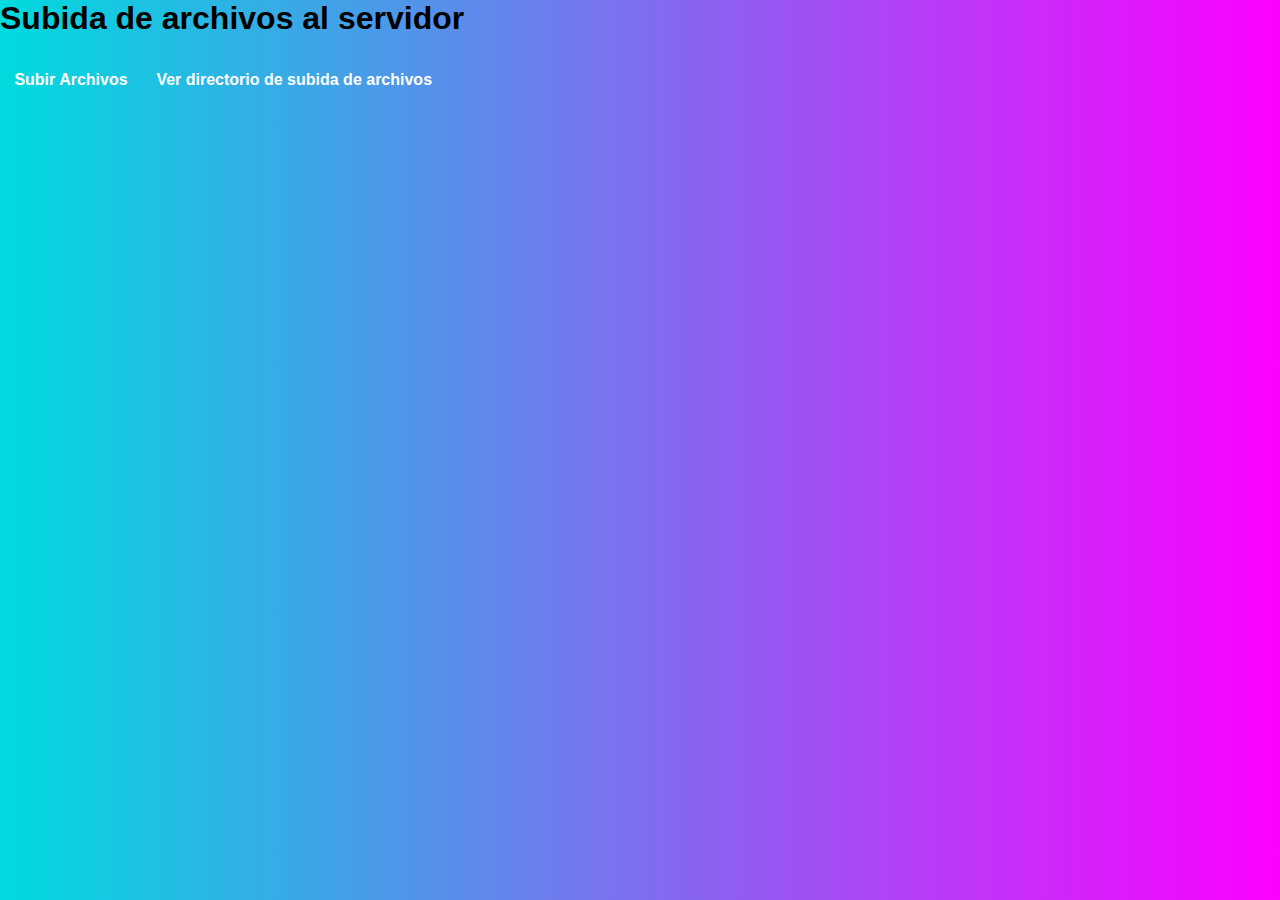
<file: index.html>
<!DOCTYPE html>
<html lang="es">
    <head>
        <meta charset="UTF-8">
        <meta http-equiv="X-UA-Compatible" content="IE=edge">
        <meta name="viewport" content="width=device-width, initial-scale=1.0">
        <meta name="author" content="jtoscanoreyes.guadalupe@alumnado.fundacionloyola.net">
        <link rel="stylesheet" href="src/css/style.css">
        <title>Subida de Archivos</title>
    </head>
    <body>
        <h1>Subida de archivos al servidor</h1>
        <nav id="navegador">
            <ul>
                <li><a href="src/html/subidaArchivos.html">Subir Archivos</a></li>
                <li><a href="src/php/verFicheros.php">Ver directorio de subida de archivos</a></li>
            </ul>
        </nav>
    </body>
</html>
</file>
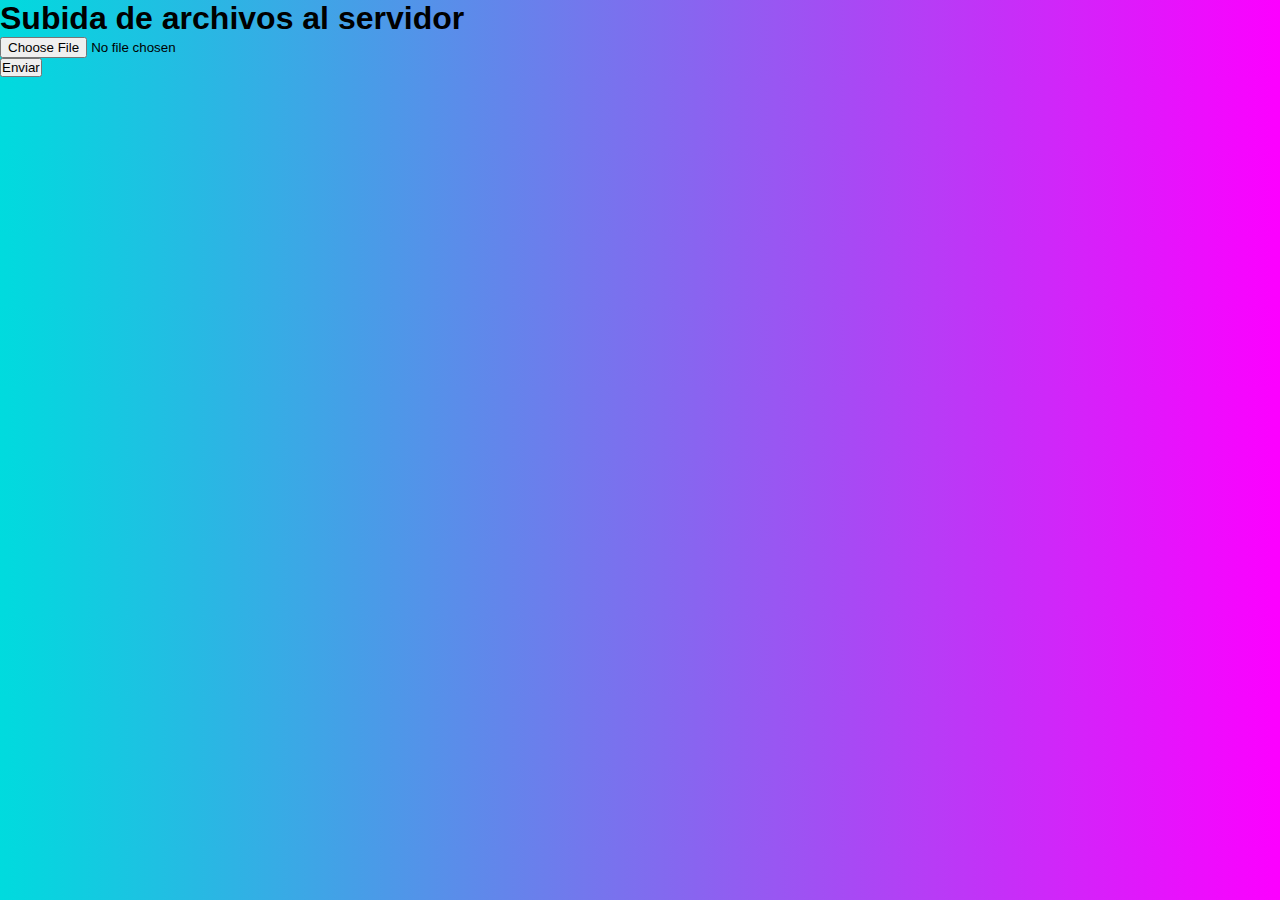
<file: src/html/subidaArchivos.html>
<!DOCTYPE html>
<html lang="es">
    <head>
        <meta charset="UTF-8">
        <meta http-equiv="X-UA-Compatible" content="IE=edge">
        <meta name="viewport" content="width=device-width, initial-scale=1.0">
        <link rel="stylesheet" href="../css/style.css">
        <title>Subida de Archivos</title>
    </head>
    <body>
        <h1>Subida de archivos al servidor</h1>
        <form action="../php/guardarArchivo.php" enctype="multipart/form-data" method="post">
            <input type="file" name="fichero">
            <br />
            <input type="submit" id="enviar" value="Enviar">
        </form>
    </body>
</html>
</file>
<file: src/css/style.css>
/**
 *style.css
 *@author Juan Manuel Toscano Reyes
 */
*{
    margin: 0;
    padding: 0;
    font-family: 'Open Sans', sans-serif;
}
body{
    background-color: #00DBDE;
    background-image: linear-gradient(90deg, #00DBDE 0%, #FC00FF 100%);

}
#navegador ul{
    list-style-type: none;
}
#navegador li{
	float: left;
    line-height: 5.33rem;
}
#navegador a{
	display: block;
	font-weight: bold;
	padding: 0px 0.9rem;
	text-decoration: none;
	color: white;
	transition: all 500ms ease;
}
#navegador a:hover{
	background-color: #08f7cf;
}
</file>
